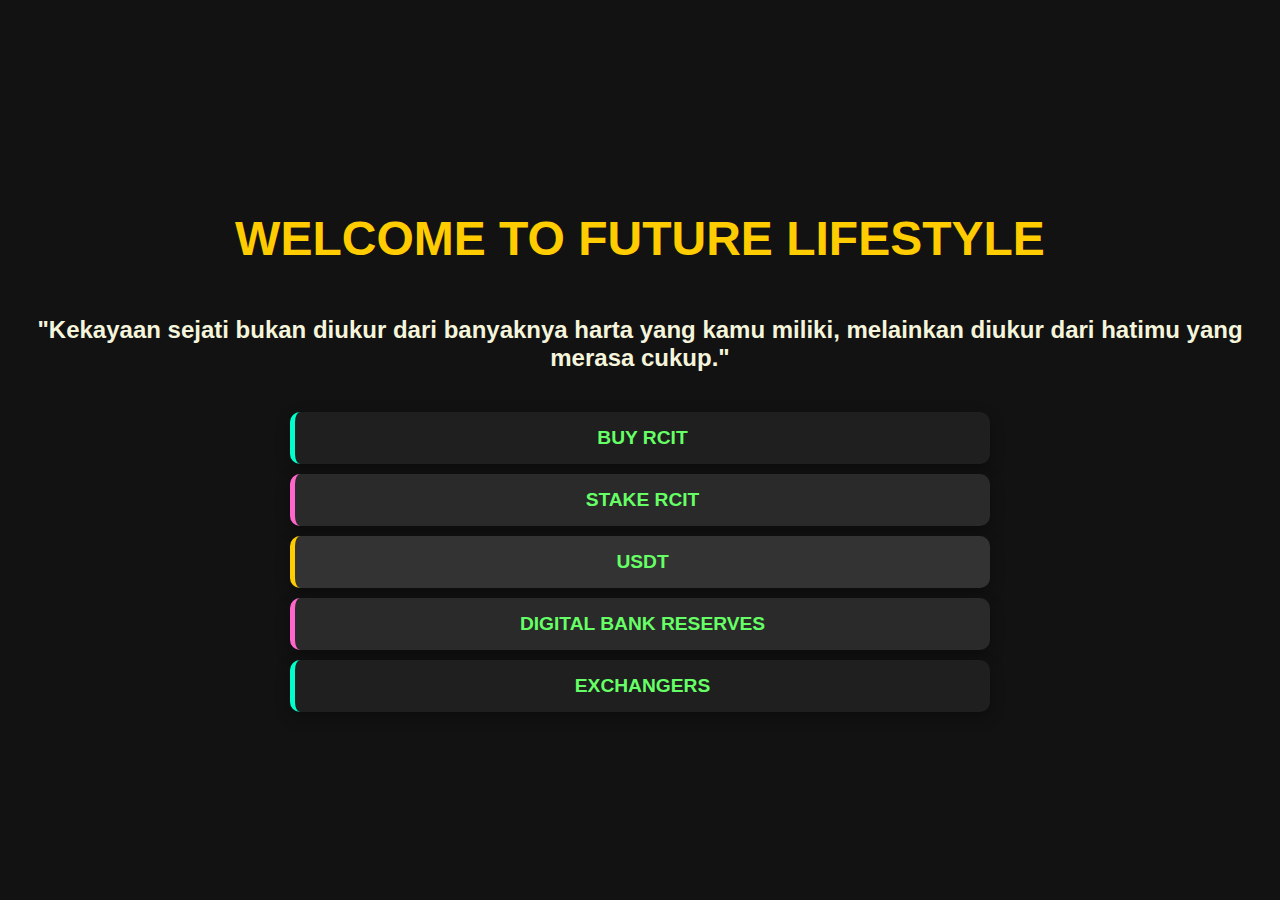
<file: index.html>
<!DOCTYPE html>
<html lang="en">
<head>
    <meta charset="UTF-8">
    <meta name="viewport" content="width=device-width, initial-scale=1.0">
    <title>SENARAI LIST WEBSITE</title>
    <!-- Menghubungkan file CSS -->
    <link rel="stylesheet" href="styles.css">
</head>
<body>
    <h1>WELCOME TO FUTURE LIFESTYLE</h1>
    <h2>"Kekayaan sejati bukan diukur dari banyaknya harta yang kamu miliki, melainkan diukur dari hatimu yang merasa cukup."</h2>
    <ul class="website-list">
        <li><a href="https://www.example3.com" class="website-link" target="_blank">BUY RCIT</a></li>
        <li><a href="https://carrotsusu.github.io/Kode-DApp/" class="website-link" target="_blank">STAKE RCIT</a></li>
        <li><a href="https://www.example3.com" class="website-link" target="_blank">USDT</a></li>
        <li><a href="https://carrotsusu.github.io/DIGITAL-BANK/" class="website-link" target="_blank">DIGITAL BANK RESERVES</a></li>
        <li><a href="https://carrotsusu.github.io/EXCHANGERS/" class="website-link" target="_blank">EXCHANGERS</a></li>
    </ul>
</body>
</html>
</file>
<file: styles.css>
/* Global Style */
body {
    font-family: Arial, sans-serif;
    margin: 0;
    padding: 0;
    background-color: #121212;
    color: white;
    display: flex;
    justify-content: center;
    align-items: center;
    height: 100vh;
    flex-direction: column;
}

/* Header Style */
h1 {
    font-size: 3em;
    text-align: center;
    margin-bottom: 30px;
    color: #ffcc00;
}
h2 {
    font-size: 20;
    text-align: center;
    margin-bottom: 30px;
    color: #F5F5DC;
}

/* Website List Style */
.website-list {
    list-style-type: none;
    padding: 0;
    margin: 0;
    width: 80%;
    max-width: 700px;
}

/* Individual Item Style */
.website-list li {
    background-color: #1a1a1a;
    margin: 10px 0;
    padding: 15px;
    border-radius: 10px;
    box-shadow: 0 5px 15px rgba(0, 0, 0, 0.3);
    text-align: center;
    transition: transform 0.3s ease, background-color 0.3s ease;
}

/* Hover Effect for Each List Item */
.website-list li:hover {
    transform: scale(1.05);
    background-color: #333;
}

/* Link Style */
.website-link {
    text-decoration: none;
    color: #66ff66;
    font-size: 1.2em;
    font-weight: bold;
    transition: color 0.3s ease;
}

/* Hover Effect for Links */
.website-link:hover {
    color: #ffcc00;
}

/* Futuristic Random Design for Odd, Even, and 3n Items */
.website-list li:nth-child(odd) {
    background-color: #1f1f1f;
    border-left: 5px solid #00ffcc;
}

.website-list li:nth-child(even) {
    background-color: #2a2a2a;
    border-left: 5px solid #ff66cc;
}

.website-list li:nth-child(3n) {
    background-color: #333;
    border-left: 5px solid #ffcc00;
}
</file>
